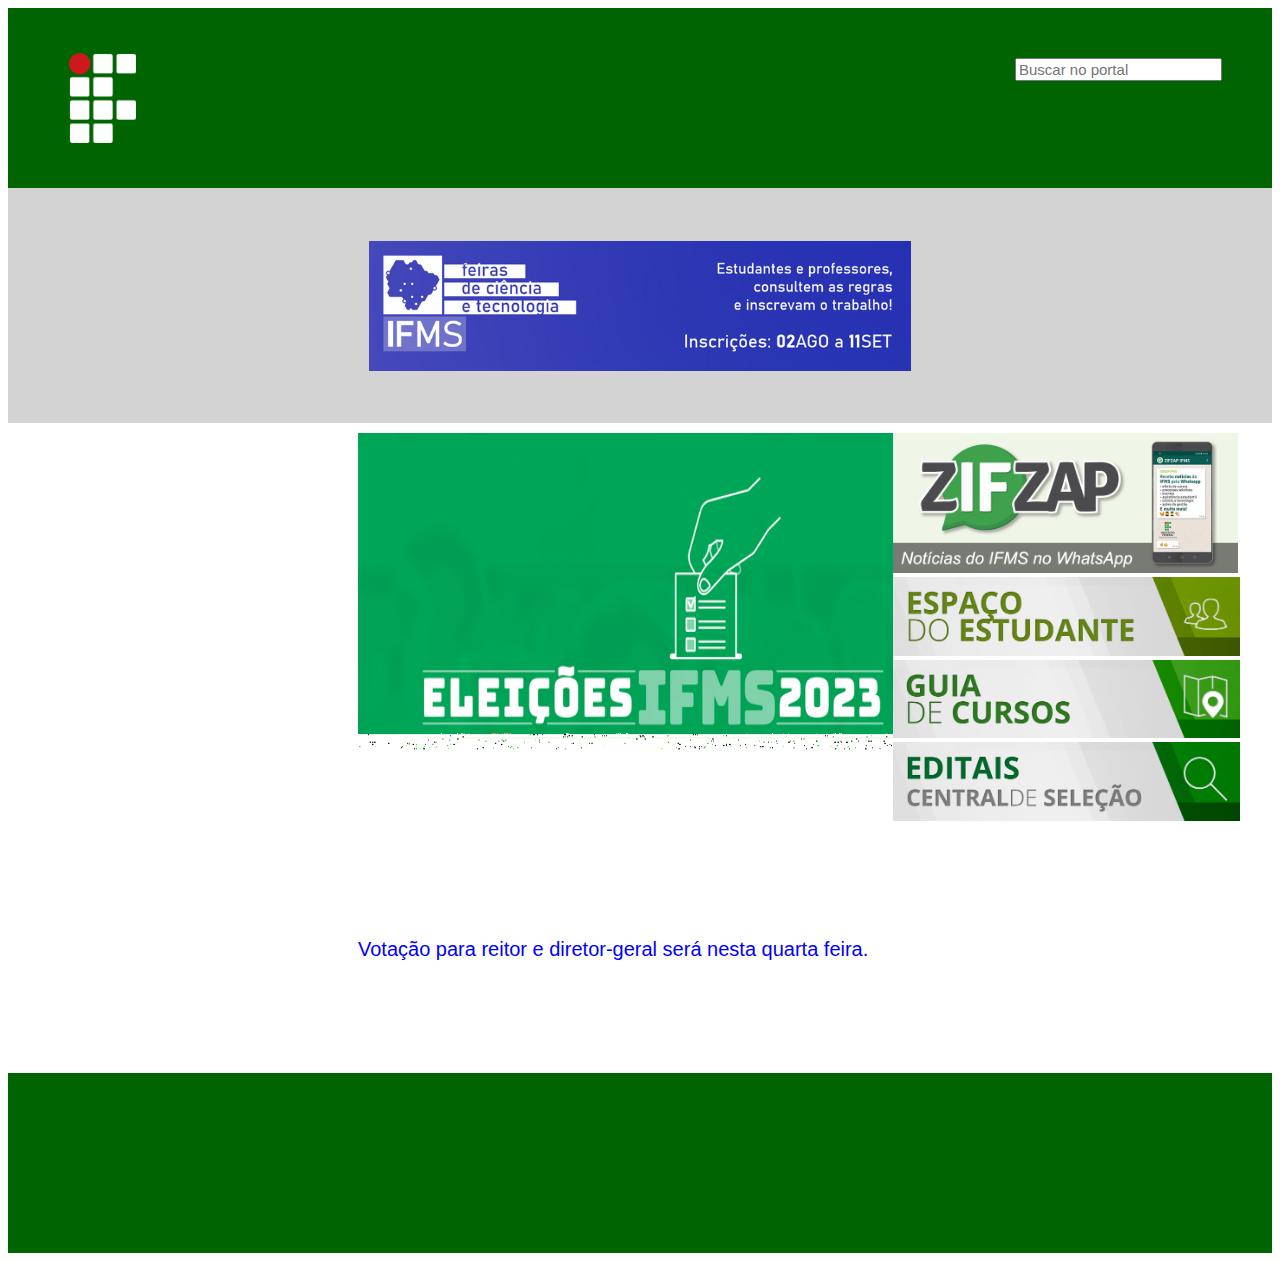
<file: index.html>
<!DOCTYPE html>
<html>
<head>
	<title>Aula Flexbox   </title>
	<link rel="stylesheet" type="text/css" href="css/estilo.css">
	<meta name="viewport" content="width=device-width, initial-scale=1">
</head>
<body>

	<div class="pai">
		<div class="f1">
			<img src="img/logo.png" height="90" width="auto" alt="logo do ifms">
		</div>

		<div class="f2">
			<input type="text" placeholder="Buscar no portal" color="darkgreen">
		</div>
		
		<div class="f3">
			<img src="img/fecigran.png" height="130" width="auto" alt="fecigran">
		</div>

		<div class="f4">
			<div class="eleição"><img src="img/eleicao-reitor.png" height="500" width="590"></div><div class="Votação"><figcaption>Votação para reitor e diretor-geral 
			será nesta quarta feira.</figcaption></div>
		</div>
		<div class="f5">
			<img src="img/zifzap.png" height="140" width="auto">
			<img src="img/estudante.png" height="78.5" width="auto">
			<img src="img/guiadecursos.png" height="78.5" width="auto">
			<img src="img/central-de-selecao.png" height="78.5" width="auto">

		</div>
		<div class="f6"></div>
	</div>




</body>
</html>
</file>
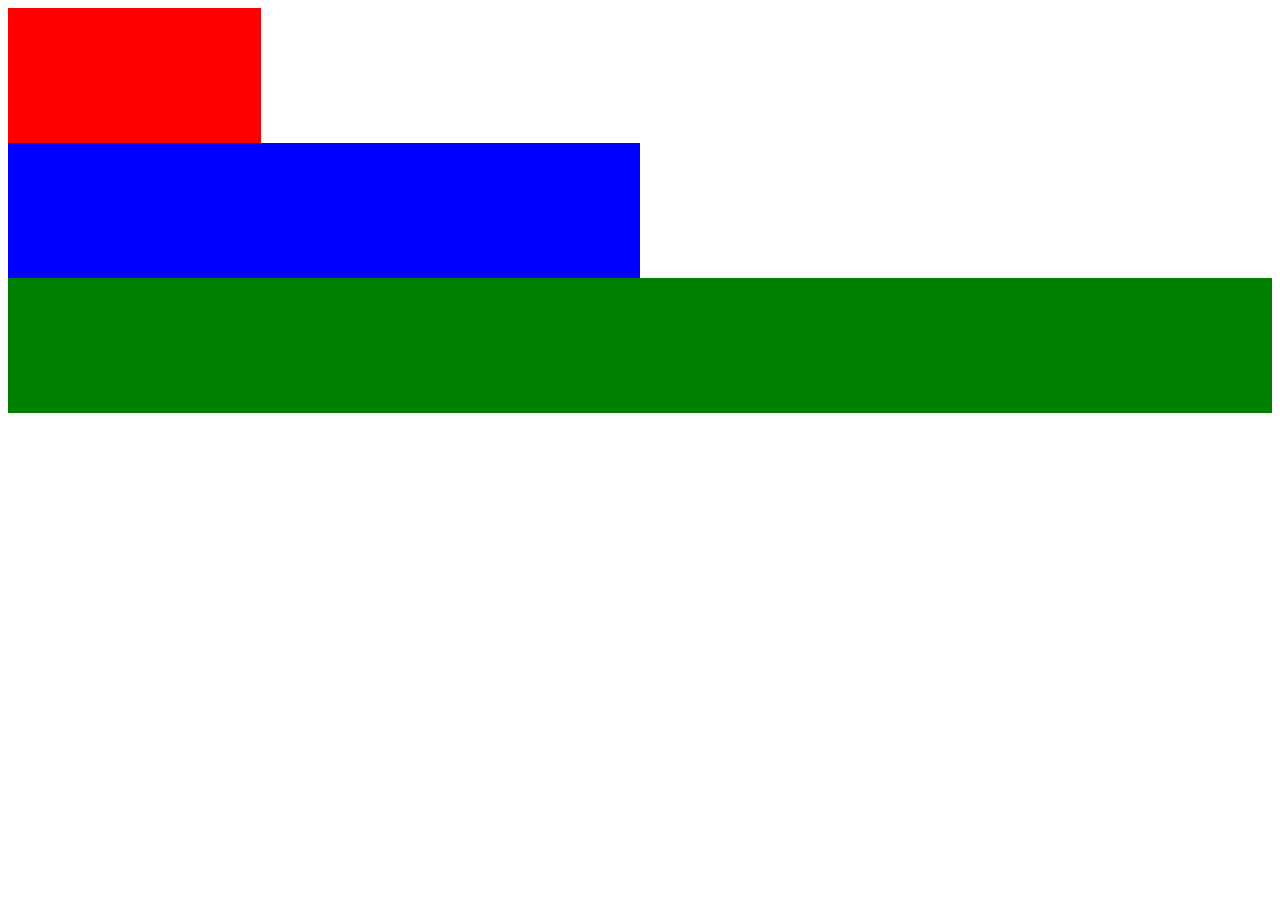
<file: desafio.html>
<!DOCTYPE html>
<html>
<head>
	<link rel="stylesheet" type="text/css" href="css/desafio.css">
	<meta name="viewport" content="width=device-width, intitial-scale=1">
</head>
<body>
	<div class="um"></div>
	<div class="dois"></div>
	<div class="tres"></div>
</body>
</html>
</file>
<file: css/estilo.css>
.pai{
	display: flex; /*Transforma um pai em flex container*/
	flex-direction: row; /*Definir a direção dos filhos*/
	flex-wrap: wrap; /*Permite ou não a quebra de linha*/
	justify-content: flex-start; /*Alinha os flihos no eixo principal*/
	; /*Alinha os filhos na direção do eixo secundário (cross axis)*/
}
.f1{
	display: flex;
	width: 15%;
	height: 20vh;
	background-color: darkgreen;
	justify-content: center;
	align-items: center;
}
.f2{
	display: flex;
	width: 85%;
	height: 20vh;
	background-color: darkgreen;
	justify-content: flex-end;
	align-items: flex-start;
	font-family: sans-serif;
	color: darkgreen;
}
input{
	color: darkgreen;
	font-family: sans-serif;
	font-size: 15px;
	margin-right: 50px; 
	margin-top: 50px;
	color: darkgreen;

}
.f3{
	display: flex;
	width: 100%;
	height: 15vh;
	background-color: lightgray;
	justify-content: center;
	align-items: center;
	padding: 50px;
}
.f4{
	width: 70%;
	height: 60vh;
	background-color: white;
	font-size: 20px;
	margin-top: 10px;
	margin-bottom: 100px;
}
.Votação{
	font-family: sans-serif;
	color: blue;
	font-size: 20px;
	margin-left: 350px;
}
.f5{
	width: 30%;
	height: 60vh;
	background-color: white;
	margin-top: 10px;

}
.f6{
	width: 100%;
	height: 20vh;
	background-color: darkgreen;

}
.eleição{
	margin-left: 350px;
}
</file>
<file: css/desafio.css>
.um{
	width: 20%;
	height: 15vh;
	background-color: red;
}
.dois{
	width: 50%;
	height:15vh;
	background-color: blue; 
}
.tres{
	width: 100%;
	height:15vh;
	background-color: green; 
}
@media (max-width: 760px){
	.um{
		width: 100%;
	}
	.dois{
		display: none;
	}
}
</file>
